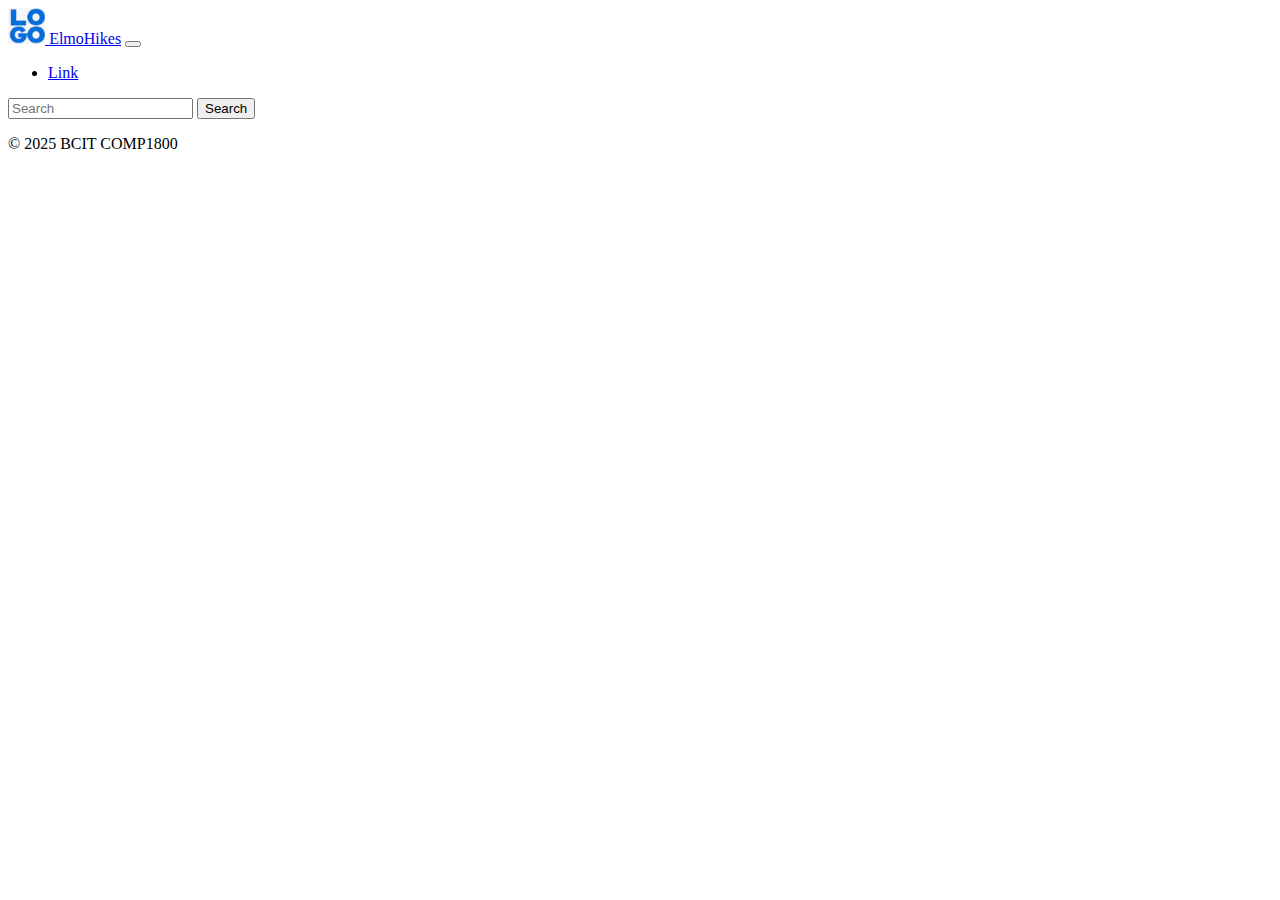
<file: skeleton.html>
<!DOCTYPE html>
<html lang="en">

<head>
    <title>My BCIT Project</title>
    <meta name="comp1800 template" content="My 1800 App">

    <!-- Required meta tags -->
    <meta charset="utf-8">
    <meta name="viewport" content="width=device-width, initial-scale=1">

    <!-- Other libraries go here -->
    <!-- <link rel="preconnect" href="https://fonts.googleapis.com"> -->
    <!-- <link rel="preconnect" href="https://fonts.gstatic.com" crossorigin> -->
</head>

<body>
    <!------------------------------>
    <!-- Your HTML Layout go here -->
    <!------------------------------>

    <nav class="navbar navbar-expand-lg navbar-light bg-info">
        <div class="container-fluid">
            <a class="navbar-brand" href="#">
                <img src="./images/image.jpg" height="36">
                ElmoHikes</a>
            <button class="navbar-toggler" type="button" data-bs-toggle="collapse"
                data-bs-target="#navbarSupportedContent" aria-controls="navbarSupportedContent" aria-expanded="false"
                aria-label="Toggle navigation">
                <span class="navbar-toggler-icon"></span>
            </button>
            <div class="collapse navbar-collapse" id="navbarSupportedContent">
                <ul class="navbar-nav me-auto mb-2 mb-lg-0">
                    <li class="nav-item">
                        <a class="nav-link" href="#">Link</a>
                    </li>
                </ul>
                <form class="d-flex">
                    <input class="form-control me-2" type="search" placeholder="Search" aria-label="Search">
                    <button class="btn btn-outline-success" type="submit">Search</button>
                </form>
            </div>
        </div>
    </nav>

    <!-- copyright footer -->
    <footer class="d-flex flex-wrap justify-content-between align-items-center py-3 my-4 border-top">
        <p class="col-md-4 mb-0 text-muted">&copy; 2025 BCIT COMP1800</p>
        <a href="/"
            class="col-md-4 d-flex align-items-center justify-content-center mb-3 mb-md-0 me-md-auto link-dark text-decoration-none">
            <svg class="bi me-2" width="40" height="32">
                <use xlink:href="#bootstrap" />
            </svg>
        </a>
    </footer>

    <!---------------------------------------------->
    <!-- Your own JavaScript scripts go here    -->
    <!---------------------------------------------->
    <script type="module" src="/src/main.js"></script>

</body>

</html>
</file>
